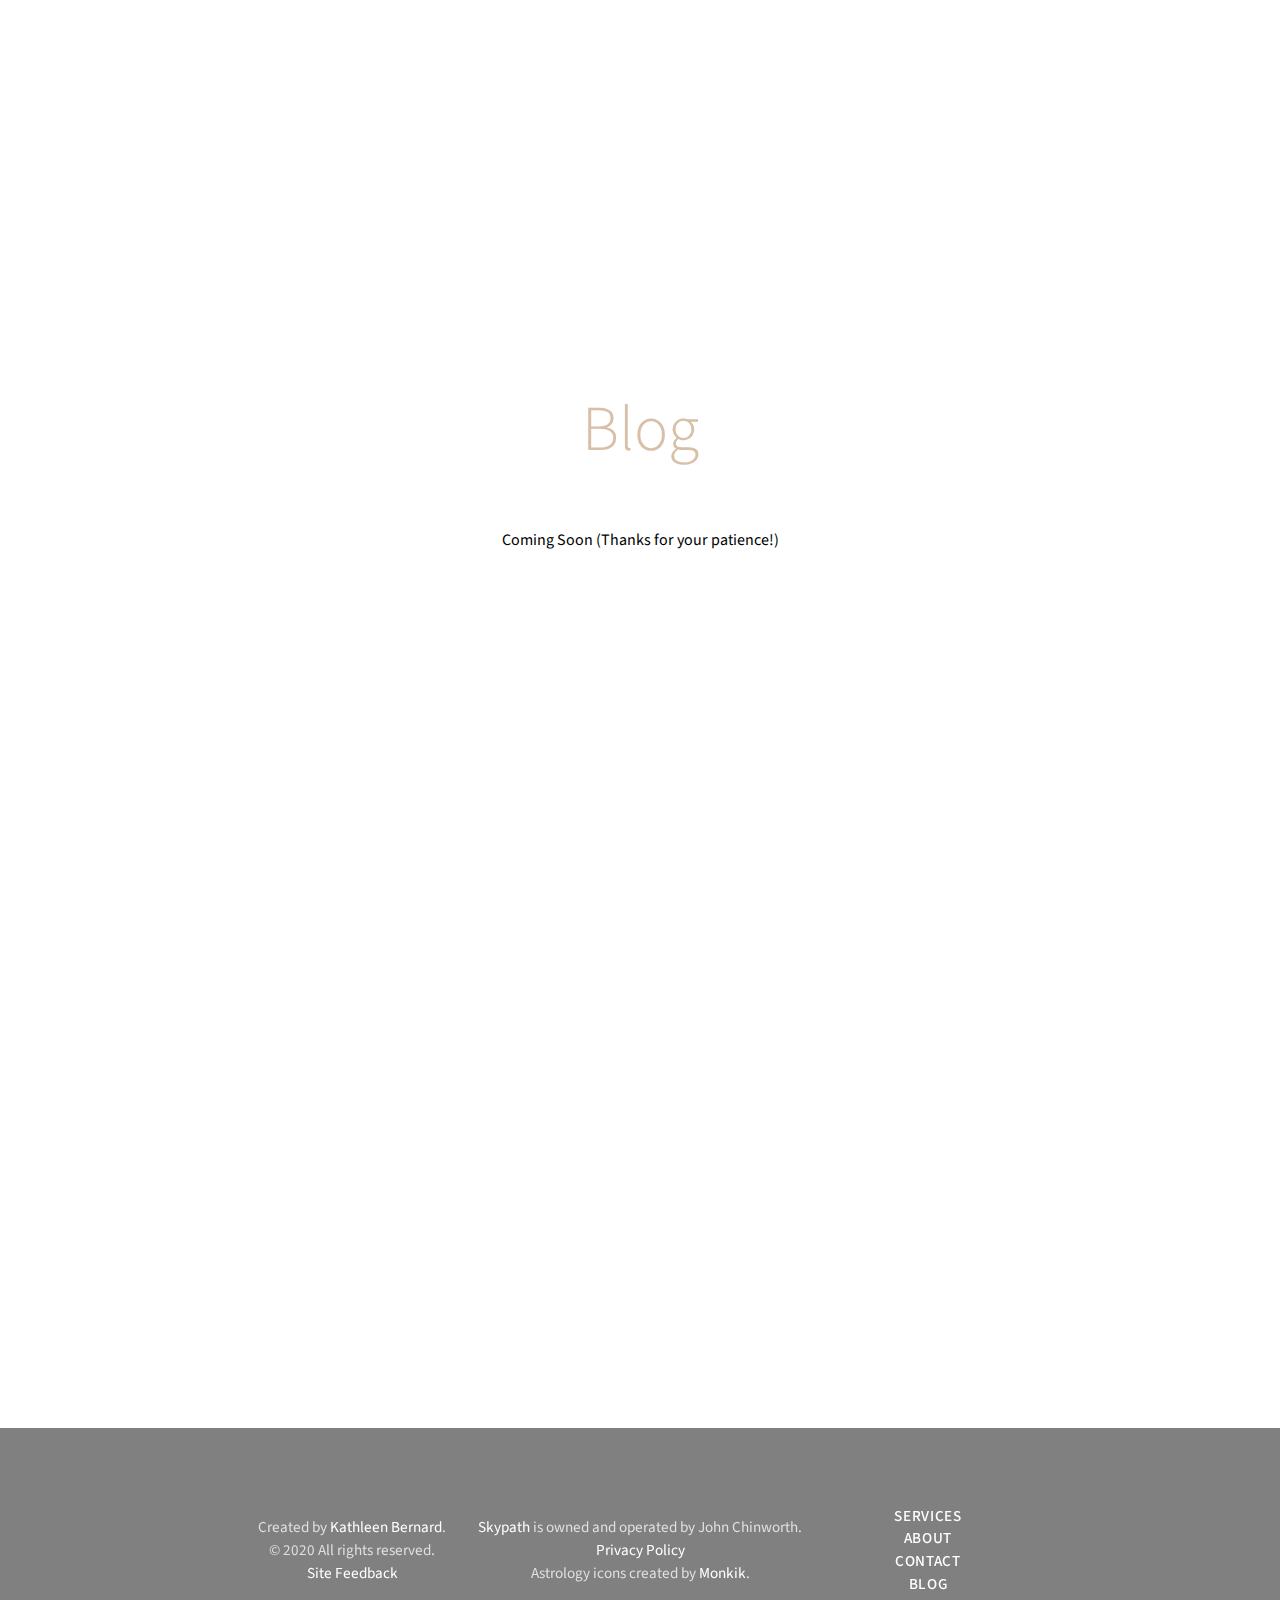
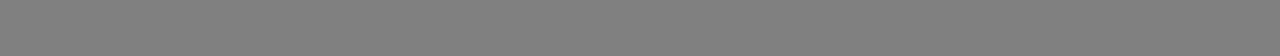
<file: blog/index.html>
<html>
  <head>
    <link href="https://fonts.googleapis.com/css2?family=Noto+Sans+JP:wght@100;400;700&family=Ubuntu+Condensed&display=swap" rel="stylesheet">
    <link href="https://fonts.googleapis.com/css2?family=Noto+Sans+JP:wght@100;400;700&family=Satisfy&family=Source+Sans+Pro:ital,wght@0,300;0,400;1,300;1,600;1,700&family=Ubuntu+Condensed&display=swap" rel="stylesheet">
    <link rel="stylesheet" href="../stylesheet.css" type="text/css" media="all">
    <title>Blog | Skypath</title>
    <meta name="viewport" content="width=device-width, initial-scale=1">
    <meta charset="utf-8">
    <link rel="icon" href="https://res.cloudinary.com/dsldlqqsb/image/upload/v1592328283/astrology-icon-four_wpwpls.png">
    <meta property="og:image" content="https://res.cloudinary.com/dsldlqqsb/image/upload/v1593474171/AdobeStock_301500590_pwksqo.jpg"/>
    <meta property="og:type" content="website"/>
    <meta property="og:url" content="https://skypathastro.com"/>
    <meta property="og:title" content="Skypath Astrology"/>
    <meta property="og:description" content="Natal chart readings, path exploration, celestial guidance in Seattle, WA"/>
  </head>
  <body>

    <header>
      
      <div id="contact-title-text-container">
        <div><strong style="justify-self: start; align-self: start; color: white; font-size: 200%;">Skypath</strong></div>
        <nav>
          <ul id="nav-list">
            <li class="nav-list-home"><a href="../index.html" class="link" id="back-link">Back</a></li>
            <li class="nav-list-item"><a href="../index.html#services-heading-text" class="link" id="services-link">Services</a></li>
            <li class="nav-list-item"><a href="../index.html#about-section-container" class="link" id="about-link">About</a></li>
            <li class="nav-list-item"><a href="../contact/index.html" class="link" id="blog-link">Contact</a></li>
        </ul>
      </nav>
    </div>
    </header>
      
<main style="padding: 1rem;">
    <section class="section" id="contact-astrology-introduction">
      <h2 class="page-heading">Blog</h2>
      <div style="text-align: center;">Coming Soon (Thanks for your patience!)</div>
      </div>
    </main>
    
    
    <section class="footer-container-wrapper">
      <div>
        <div id="footer-container">
    <footer>
      <div class="column-1">   
     <div>Created by <a href=# class="footer-reference-link" class="footer-text">Kathleen Bernard</a>.</div>
        <div class="footer-item"> &copy; 2020 All rights reserved.</div>
     <div><a href="https://forms.gle/nAb2CbfJSgqVKpGw7" class="footer-reference-link" id="site-feedback-link" target="_blank" class="footer-text">Site Feedback</a></div> 
      </div><!--end of column 1-->
      <div class="column-2">
        <span class="inline"><a href=# class="footer-reference-link" id="footer-skypath-text">Skypath </a>is owned and operated by John Chinworth.</span>
        <a href="https://www.termsfeed.com/live/e40430ad-a2cb-4436-8c30-00afae45a875" id="privacy-policy-link" class="footer-reference-link" target="_blank">Privacy Policy</a>
        <div class="footer-item">Astrology icons created by <a href="https://www.flaticon.com/authors/monkik" class="footer-reference-link"><span class="footer-text">Monkik</span></a>.
      </div>
      </div> <!--end of column 2-->
      
   <div class="column-3">   
     <div><a href=#services-section class="footer-reference-link">Services</a></div>
     <div><a href=#about-section-container class="footer-reference-link">About</a></div>
     <div><a href=# class="footer-reference-link">Contact</a></div>
     <div><a href=#  class="footer-reference-link">Blog</a></div>
      </div>  <!--end of column 3-->
    </footer>
        </div> <!--end of footer container-->
        </section>
  <script>
          var dib_id = 'UJI8KC1RJBHVM9FTQBNA';
          </script>
          <script src="https://dropinblog.com/js/embed.js"></script>
  </body>
</html>
</file>
<file: stylesheet.css>
.media:hover { /*NEW*/
  filter: opacity(50%);
}

body {
	  font-family: 'source sans pro';
	  font-size: 100%;
	  padding: 0;
	  margin: 0;
	  background-color: white;
	  width: 100vw;
	}

nav {
	  display: flex;
	  position: absolute;
	  flex-direction: row;
	  padding: 0;
	  justify-content: flex-end;
	  align-content: flex-start;
	  font-family: 'source sans pro';
	  line-height: 0.5pt;
	  width: 95vw;
	}
	#nav-list {
	  display: flex;
	  flex-direction: row;
	  text-decoration: none;
	  list-style: none;
	  color: white;
	}
	.link {
	  text-decoration: none;
	  color: inherit;
	  font-weight: 500;
	}
	.nav-list-item {
	  text-transform: uppercase;
	  padding-left: 3rem;
	  padding-right: 8pt;
	  letter-spacing: 0.5pt;
	}

	.nav-list-home {
 	 text-transform: uppercase;
  	padding-left: 3rem;
  	padding-right: 8pt;
  	letter-spacing: 0.5pt;
	}

	#services-link:hover {
	text-shadow: 3px 3px 10px #286DFF, -3px -3px 10px cyan
	}
	#about-link:hover {
	text-shadow: 3px 3px 10px #286DFF, -3px -3px 10px cyan;
	}
	#contact-link:hover {
	text-shadow: 3px 3px 10px #286DFF, -3px -3px 10px cyan;  
	}
	#blog-link:hover {
	text-shadow: 3px 3px 10px #286DFF, -3px -3px 10px cyan;
	}

#back-link:hover {
	text-shadow: 3px 3px 10px #286DFF, -3px -3px 10px cyan;
}
	@keyframes reveal {
	  0% {
	    filter: opacity(0%)
	  }
	  50% {
	    filter: opacity(0%)
	  }
	  to {
	    filter: opacity(100%);
	  }
	}
	.title-text-container {
	  display: grid;
	  margin-left: auto;
	  margin-right: auto;
	  text-align: center;
	  margin-top: auto;
	  margin-bottom: auto;
	  padding: 2rem;
	  max-width: 75vw;
	  justify-content: center;
	}
	.title-text {
	  font-family: 'source sans pro';
	  font-weight: 300;
	  color: white;
	  font-size: 250%;
	  animation-name: quick-reveal;
	  animation-duration: 11s;
	  animation-fill-mode: forwards;
	}

	@keyframes quick-reveal {
		0% {filter: opacity(0%);}
		75% {filter: opacity(0%);}
		100% {filter: opacity(100%);}
	}

#contact-title-text-skypath { /*for title on contact page*/
  font-family: 'source sans pro';
  font-weight: 300;
  color: white;
  font-size: 3.2rem;
  animation-name: none;
  text-align: left;
}
	.subtitle-text {
	  text-shadow: 3px 3px 10px #286DFF, -3px -3px 10px cyan;
	  color: white;
	  line-height: 0.9;
	  margin-bottom: 0;
	}

	.subtitle-text#subtitle-first {
		animation-name: reveal;
		animation-duration: 2s;
		animation-fill-mode: forwards;
	}

	.subtitle-text#subtitle-second {
		animation-name: reveal;
		animation-duration: 6s;
		animation-fill-mode: forwards;
	}

	#title-grid {
	  display: grid;
	  grid-template-columns: 1fr 1fr 1fr;
	  font-size: 1.1rem;
	  font-family: 'source sans pro';
	  color: white;
	  font-weight: 300;
	  justify-content: center;
	  justify-self: center;
	  align-items: center;
	  text-transform: uppercase;
	  max-width: 50vw;
	}
	#cell-1 { /**not in use**/
	  animation-name: reveal;
	  animation-duration: 10s;
	  border-right: solid;
	  padding-left: 5px;
	  padding-right: 0.5rem;
	  border-width: 1px;
	}
	#cell-2 {
	  animation-name: reveal;
	  animation-duration: 9s;
	  padding-left: 5px;
	  padding-right: 5px;
	  border-width: 1px;
	}
	#cell-3 { /**not in use**/
	  padding-left: 5px;
	  padding-right: 5px;
	  animation-name: reveal;
	  animation-duration: 10s;
	}
.hero-section-container {
	  display: flex;
	  background-image: url("https://res.cloudinary.com/dsldlqqsb/image/upload/v1593474171/AdobeStock_301500590_pwksqo.jpg");
	  padding: 0;
	  margin: 0;
	  background-size: cover;
	  align-items: center;
	  background-position: 0% 0%;
	  background-attachment: fixed;
	  height: auto;
	  min-height: 100vh;
	  animation-name: background;
	  animation-duration: 60s;
	  animation-fill-mode: forwards;
	  animation-iteration-count: infinite;
	}

.small-hero-section-container { /*NEW*/
	display: flex;
background-image: url("https://res.cloudinary.com/dsldlqqsb/image/upload/v1593474171/AdobeStock_301500590_pwksqo.jpg");
padding: 0;
margin: 0;
background-size: cover;
align-items: center;
background-position: 0% 0%;
background-attachment: fixed;
height: auto;
min-height: 50vh;
animation-name: background;
animation-duration: 60s;
animation-fill-mode: forwards;
animation-iteration-count: infinite;
}

#contact-title-text-container {
display: grid;
grid-template-columns: 1fr 2fr;
text-align: left;
padding: 0 1rem 0 1rem;
background-image: url("https://res.cloudinary.com/dsldlqqsb/image/upload/v1593474171/AdobeStock_301500590_pwksqo.jpg");
background-size: cover;
background-position: 0% 0%;
background-attachment: fixed;
height: 35vh;
width: 100vw;
}
	}

	@keyframes background {
	  0% {
	    background-position: 0% 50%;
	  }
	  100% {
	    background-position: 50% 80%;
	  }
	}
	
	.section {
	  min-height: 100vh;
    margin-left: 15vw;
    margin-right: 15vw;
	}

.section-no-padding { /*NEW*/
  margin-left: 0;
	margin-right: 0;
}
	
	h2 {
	  font-family: 'source sans pro';
	  font-size: 2.7rem;
	  font-weight: 300;
	  color: #D8C0A8;
	  text-align: center;
	}
	
	h3 { /*headings on service tiles, questions in intro section, and contact button*/
	  text-align: center;
	  font-family: 'source sans pro';
	  font-size: 1.2rem;
	  font-weight: 700;
	  letter-spacing: 0.5pt;
	  text-transform: uppercase;
	  color: black;
	  padding-top: 0.2rem;
	  padding-bottom: 0.2rem;
	  margin-top: 0;
	  margin-bottom: 0;
	}

#astrology-intro-heading-text {
	size: 200%;
	font-family: 'source sans pro';
	font-size: 4rem;
	font-weight: 700;
	color: #2b353a;
	text-align: right;
	height: 100%;
	align-self: center;

}

#astrology-can-list {
	display: grid;
	justify-content: center;
	align-content: center;
}

#contact-astrology-services-text {
  font-size: 2.7rem;
}

	#title-text-skypath {
	  font-size: 5.5rem;
	}

	.intro-text { /*paragraphs at beginning of service section and list on contact page */
	  text-align: left;
	  font-family: 'source sans pro';
	  font-weight: 500;
	  color: #2b353a;
	}

	.add-padding {
	  padding: 0 2rem 0 2rem;
	}

	main {
		background-color: white;
	}

	#astrology-introduction {
		display: block;
		margin-top: 30vh;
		margin-bottom: 30vh;
		background-color: white;
		max-width: 100%;
		
	}

	#contact-astrology-introduction {
		display: block;
		margin-top: 1rem;
		margin-bottom: 1rem;
		background-color: white;
		max-width: 95vw;
	}

	#intro-grid {
		display: grid;
		grid-template-columns: 1fr 1fr;
		grid-template-rows: 1fr;
		justify-content: center;
		align-content: space-around;
		height: 50vh;
		grid-gap: 1rem;
		max-width: 95vw;
	}

	.left-align {
	  text-align: left;
	}

	.square-list {
	list-style: upper-roman;
	  line-height: 3rem;
	  padding: 0 0 0 0.75rem;
	}

	.contact-list {
		line-height: 1.1rem;
	}

	.service-details-list {
	  font-family: 'source sans pro';
	  font-weight: 300;
	}
	.custom-bullet-list {
	  list-style-type: upper-roman;
	  padding-left: 0.5rem;
	  padding-right: 0.5rem;
	  margin-left: 0.5rem;
	  margin-right: 0.5rem;
	  padding-top: 0.5rem;
	  padding-bottom: 0.5rem;
	}
	.icon-container {
	  display: grid;
	  justify-items: center;
	}
	.services-icon {
	  margin: 0.5rem;
	}
	#services-section {
	  display: flex;
	  flex-direction: column;
	  align-content: center;
	  justify-content: center;
	  height: auto;
	}

	#services-container {
	  width: 100vw;
	  justify-content: center;
	  flex-wrap: wrap;
	  display: flex;
	  flex-direction: row;
	  padding: 10rem 0 10rem 0;
	  background-image: url("https://res.cloudinary.com/dsldlqqsb/image/upload/v1594250446/beach-photo-edit_ztjn3m.png");
	  background-attachment: fixed;
	  background-size: cover;
	}

	#services-heading-text {
		size: 4rem;
		text-align: left;
		color: #D8C0A8;
	}

	.page-heading {
		font-size: 4rem;
		text-align: center;
		color: #D8C0A8;
	}
	
	.services-tile {
	  display: grid;
	  grid-template-rows: auto 10% 10% 45% auto;
	  margin: 1rem;
	  min-width: 320px;
	  max-width: 320px;
	  background-color: #F8F7F3;
	  border-radius: 10px;
	  border-style: double;
	  border-color: black;
	  border-width: 5px;
	}

	.tile-intro {
	  margin-left: 1rem;
	  margin-right: 1rem;
	  padding-top: 0.3rem;
	  padding-left: 0rem;
	  padding-right: 0rem;
	  padding-bottom: 1rem;
	  color: #2b353a;
	  text-align: center;
	  font-family: 'source sans pro';
	  font-weight: 500;
	  border-top: solid;
	  border-width: 1px;
	  font-style: italic;
	}
	.service-inner-grid {
	  display: grid;
	  grid-template-rows: 1fr;
	  align-items: center;
	}
	.pricing-text {
	  display: grid;
	  justify-self: center;
	  align-self: end;
	  font-family: 'source sans pro';
	  font-size: 1.2rem;
	  font-weight: 700;
	  color: black;
	  margin: 1rem;
	  padding-top: 1rem;
	  padding-bottom: 1rem;
	}
	

	/***********************************************/

	#about-heading-text {
		text-align: left;
		font-size: 3rem;
	}

	#about-section-container {
	  display: grid;
	  grid-template-columns: 1fr 2fr;
	  grid-template-rows: auto;
	  grid-gap: 1rem;
	  height: auto;
	  background-color: #F8F7F3;
	  padding-left: 2rem;
	  padding-right: 2rem;
	}
	#photo-container {
		justify-self: center;
		align-self: start;
	}

#inner-container {
	justify-self: center;
}

.image-resize {
    height: auto;
    width: 100%; /*100% of parent container*/
    max-width: 300px;
	}

.photo-caption {
	font-style: italic;
	color: gray;
	font-size: 95%;
}

#bio-text {
	  text-align: left;
	  font-family: 'source sans pro';
	  font-size: 1rem;
	  font-weight: 500;
	  color: #2b353a;
	  padding: 1rem;
	}
	#signature-image {
	  height: 4rem;
	  width: auto;
	  padding: 0 0.5rem 0.5rem 25vw;
	}
	
#small-about-title {
	display: none;
	text-align: left;
}


	.footer-container-wrapper {
	  display: flex;
	  justify-content: center;
	  background-image: url("https://res.cloudinary.com/dsldlqqsb/image/upload/v1593474171/AdobeStock_301500590_pwksqo.jpg");
	  background-size: cover;
	  background-position: 50% 100%;
	  background-attachment: fixed;
	  height: auto;
	  padding-top: 5rem;
	  animation-name: background-2;
	  animation-duration: 60s;
	  animation-fill-mode: forwards;
	  animation-iteration-count: infinite;
	}
	@keyframes background-2 {
	  0% {
	     background-position: 50% 100%;
	  }
	  100% {
	     background-position: 100% 90%;
	  }
	}

.button {
   display: block;
	font-family: 'source sans pro';
    margin: auto auto 4rem auto;
	  text-align: center;
	  background: white;
    filter: opacity(50%);
	  padding: 1rem 2rem 1rem 2rem;
	  width: 280px;
    border-style: solid;
	  border-color: white;
	  border-width: 1px;
	  border-radius: 5px;
}

.button:hover {
	border-color: white;
	filter: opacity(100%);
}

.button-text {
  color: black;
  font-size: 1.2rem;
	letter-spacing: 0.5pt;
	text-transform: uppercase;
}

	#appointment-button {
	}

	#contact-page-link:hover {
	  color: black;
	  background: #D8C0A8;
	}
	#contact-heading-text {
	  visibility: hidden;
	  color: #A8D8D8;
	}

#contact-grid {
	  border-style: solid;
	  border-width: 1px;
	  border-color: #D8C0A8;
	  padding: 1rem;
	  margin-bottom: 1rem;
	}
	
	.social-media-icons:hover {
	 filter: opacity(50%);
	}
	

	#social-media-container {
	   display: grid;
	   width: 250px;
	   grid-template-columns: 1fr 1fr;
	   grid-template-rows: 1fr;
	   grid-gap: 1rem;
	   font-size: 95%;
	   text-align: center;
	   margin-left: auto;
	   margin-right: auto;
	}
	
#instagram-icon, #blog-icon {
    padding-top: 0.625rem;
	  width: 3rem;
	  height: auto;
	  font-size: 90%;
	  border-style: none;
}
	
	.link, .button {
	  text-decoration: none;
	  color: inherit;
	  font-weight: 500;
	}
	.white-small-text { /*NEW - replaces .social-media-text */
	  color: white;
	  text-transform: uppercase;
	  letter-spacing: 0.5pt;
	}

  .black-small-text { /*NEW - replaces .social-media-text */
  color: black;
	  text-transform: uppercase;
	  letter-spacing: 0.5pt;
}

	#footer-container {
	 display: flex;
	 width: 100vw;
	 background-color: black;
	 filter: opacity(50%);
	 margin-top: 2rem;
	 justify-content: center;
	}

	footer {
	  display: grid;
	  grid-auto-flow: column;
	  grid-gap: 0.5rem;
	  align-items: center;
	  justify-content: center;
	  width: 60vw;
	  color: silver;
	  grid-template-columns: 15vw 1fr 15vw;
	  grid-template-rows: 1fr;
	  font-size: 95%;
	  padding: 2rem 1rem 1rem 1rem;
	  line-height: 1.5;
	}
	

	.column-3, .column-2, .column-1 {
	  display: grid;
	  justify-content: center;
	  align-content: center;
	  text-align: center;
	  height: 20vh;
	}
	
	.column-3 {
	  text-transform: uppercase;
	  letter-spacing: 0.5pt;
	  font-weight: 500;
	}
	

	.footer-reference-link {
	  text-decoration: none;
	  color: white;
	}
	

	.footer-reference-link:hover {
	  text-decoration: underline;
	  color: white;
	}
.footer-list-item:hover {
  font-weight: 700;
}
	

	#footer-skypath-text {
	}
	

	.inline {
	  display: inline;
	}
	

	/*****************************XXS screen**************************/
	@media only screen
	and (max-device-width: 375px) {
	     body {
		font-size: 120%;
	}
	#contact-title-text-container {
	display: grid;
	grid-template-columns: 1fr 2fr;
	text-align: left;
	padding: 0 1rem 0 1rem;
	background-image: url("https://res.cloudinary.com/dsldlqqsb/image/upload/v1593474171/AdobeStock_301500590_pwksqo.jpg");
	background-size: cover;
	background-position: 0% 0%;
	background-attachment: fixed;
	height: 40vh;
	width: 100vw;
}

	#intro-grid {
		display: grid;
		grid-template-columns: 1fr;
		grid-template-rows: 1fr 1fr;
		justify-content: center;
		align-content: space-around;
		height: 100vh;
		grid-gap: 1rem;
		max-width: 95vw;
	}

	#astrology-intro-heading-text {
		font-family: 'source sans pro';
		font-size: 3rem;
		font-weight: 700;
		color: #2b353a;
		text-align: right;
		align-self: center;
		padding: 1rem;
	
	}

	.square-list {
		list-style: upper-roman;
		  line-height: 2rem;
		  padding: 0 0 0 0.75rem;
		}

		.contact-list {
			line-height: 1.1rem;
		}
		
#blog-title-text-container {
	display: grid;
	margin: auto auto auto auto;
	text-align: center;
	margin-top: 30vh;
	justify-content: center;
	width: 30vw;
	  text-align: center;
	  padding: 2rem;
	}	
		
	#nav-list {
	  display: flex;
	  align-self: flex-start;
	  flex-direction: column;
	  flex-wrap: wrap;
	  text-decoration: none;
	  list-style: none;
	  color: white;
	  text-align: center;
	}
	
	.nav-list-item {
	  text-transform: uppercase;
	  letter-spacing: 0.5pt;  
	}

#services-link, #about-link, #contact-link, #blog-link, #back-link {
	display: flex;
	background-color: none;
	filter: opacity(80%);
	padding: 1rem;
	margin: 0.5rem 0 0.5rem 0;
	border-style: solid;
	border-color: #D8C0A8;
	border-width: 2px;
	border-radius: 5px;
	justify-content: center;
	}

.hero-section-container {
		display: flex;
		background-image: linear-gradient(black 0%, #6666ff 5%);
		padding: 0;
		margin: 0;
		background-size: 100%;
		align-items: center;
		background-position: center;
		background-attachment: fixed;
		height: 100%;
		width: 100%;	
	  }


.title-text {
	font-family: 'source sans pro';
	font-weight: 300;
	color: white;
	font-size: 250%;
	animation-name: none;
  }

.title-text-container {
	margin-top: 20vh;
}

#astrology-services-text {
	font-size: 1.7rem;
	color: white;
}

#proverb-text {
	font-size: 1rem;
	font-style: italic;
	text-align: right;

}

.nav-list-home {
  text-transform: uppercase;
  padding-left: 3rem;
  padding-right: 8pt;
  letter-spacing: 0.5pt;
}

h2 {
  font-family: 'source sans pro';
  font-weight: 300;
  font-size: 180%;
  color: #D8C0A8;
  align-self: flex-start;
}

.section {
  min-height: 100vh;
  margin-left: 0;
  margin-right: 0;
}

#photo-container {
  display: none;
}
		
#services-container {
	  width: 100vw;
	  justify-content: center;
	  flex-wrap: wrap;
	  display: flex;
	  flex-direction: row;
	  padding: 10rem 0 10rem 0;
	  background-color: #e6e6ff;
	  background-attachment: fixed;
	  background-size: cover;
	}

.button {
   display: block;
    font-family: 'source sans pro';
	margin: auto auto 4rem auto;
	color: transparent;
	  text-align: center;
	  background: white;
    filter: opacity(50%);
	  padding: 1rem 2rem 1rem 2rem;
	  width: 60vw;
    border-style: solid;
	  border-color: white;
	  border-width: 1px;
	  border-radius: 5px;
}

#about-section-container {
	  display: grid;
	  grid-template-columns: 1fr;
}

#small-about-title {
	display: block;
	text-align: left;
	font-size: 3rem;
}

.footer-container-wrapper {
	  display: flex;
	  justify-content: center;
	  background-image: linear-gradient(#6666ff, black);
	  background-size: 100%;
	  background-position: center;
	  background-attachment: fixed;
	  height: auto;
	  padding-top: 5rem;
	}
		
footer {
	  display: grid;
	  grid-auto-flow: column;
	  grid-gap: 0.5rem;
	  align-items: center;
	  justify-content: space-around;
	  width: 100vw;
	  color: silver;
	  grid-template-columns: 1fr 1fr;
	  grid-template-rows: 1fr;
	  font-size: 94%;
	  padding: 2rem 1rem 1rem 1rem;
	  line-height: 1.3;
	}
	

	.column-3, .column-2, .column-1 {
	  display: grid;
	  justify-content: start;
	  align-content: center;
	  text-align: center;
	  height: 20vh;
	  padding: 0.5rem 0 0.5rem;
	}
	

	.column-2 {
		border-left: 1px solid white;
	}

	.column-3 {
	  display: none;
	  text-transform: uppercase;
	  letter-spacing: 0.5pt;
	  font-weight: 500;		
	}
	}

	/******************XS screen*******************/
	@media only screen
	and (min-device-width: 376px)
	and (max-device-width: 480px) {
	     body {
		font-size: 120%;
	}

	#intro-grid {
		display: grid;
		grid-template-columns: 1fr;
		grid-template-rows: 1fr 1fr;
		justify-content: center;
		align-content: space-around;
		height: 100vh;
		grid-gap: 1rem;
		max-width: 95vw;
	}

	#astrology-intro-heading-text {
		font-family: 'source sans pro';
		font-size: 3rem;
		font-weight: 700;
		color: #2b353a;
		text-align: right;
		align-self: center;
		padding: 1rem;
	
	}

	.square-list {
		list-style: upper-roman;
		  line-height: 2rem;
		  padding: 0 0 0 0.75rem;
		}

		.contact-list {
			line-height: 1.1rem;
		}

#blog-hero-section {
		}
		
#blog-title-text-container {
	display: grid;
	margin: auto auto auto auto;
	text-align: center;
	margin-top: 30vh;
	justify-content: center;
	width: 30vw;
	  text-align: center;
	  padding: 2rem;
	}	
		
nav {
	  padding: 0;
	  font-family: 'source sans pro'
	  width: 99vw;
	}

	#nav-list {
	  display: flex;
	  align-self: flex-start;
	  flex-direction: column;
	  flex-wrap: wrap;
	  text-decoration: none;
	  list-style: none;
	  color: white;
	  text-align: center;
	}
	
	.nav-list-item {
	  text-transform: uppercase;
	  letter-spacing: 0.5pt;  
	}

#services-link, #about-link, #contact-link, #blog-link, #back-link {
	display: flex;
	background-color: none;
	filter: opacity(80%);
	padding: 1rem;
	margin: 0.5rem 0 0.5rem 0;
	border-style: solid;
	border-color: #D8C0A8;
	border-width: 2px;
	border-radius: 5px;
	justify-content: center;
	}

	.hero-section-container {
		display: flex;
		background-image: url("https://res.cloudinary.com/dsldlqqsb/image/upload/v1593474171/AdobeStock_301500590_pwksqo.jpg");
		padding: 0;
		margin: 0;
		background-size: contain 100%;
		align-items: center;
		background-position: center;
		background-attachment: fixed;
		height: 100vh;
		width: auto;
		animation-name: background2;
		animation-duration: 60s;
		animation-fill-mode: forwards;
		
	  }

	  @keyframes background2 {
		0% {
		  background-position: 0% 0%;
		}
		100% {
		  background-position: 10% 20%;
		}
	  }

.title-text {
	font-family: 'source sans pro';
	font-weight: 300;
	color: white;
	font-size: 250%;
	animation-name: quick-reveal;
	animation-duration: 4s;
	animation-fill-mode: forwards;
  }

#title-text-skypath {

}

.title-text-container {
	margin-top: 30vh;
}

#astrology-services-text {
	font-size: 1.7rem;
	color: white;
}

#proverb-text {
	font-size: 1rem;
	font-style: italic;
	text-align: right;

}

.nav-list-home {
  text-transform: uppercase;
  padding-left: 3rem;
  padding-right: 8pt;
  letter-spacing: 0.5pt;
}

h2 {
  font-family: 'source sans pro';
  font-weight: 300;
  color: #D8C0A8;
  align-self: flex-start;
}

.section {
  min-height: 100vh;
  margin-left: 0;
  margin-right: 0;
}

#photo-container {
  display: none;
}

.button {
   display: block;
    font-family: 'source sans pro';
	margin: auto auto 4rem auto;
	color: transparent;
	  text-align: center;
	  background: white;
    filter: opacity(50%);
	  padding: 1rem 2rem 1rem 2rem;
	  width: 60vw;
    border-style: solid;
	  border-color: white;
	  border-width: 1px;
	  border-radius: 5px;
}

#about-section-container {
	  display: grid;
	  grid-template-columns: 1fr;
}

#small-about-title {
	display: block;
	text-align: left;
	font-size: 3rem;
}
		
footer {
	  display: grid;
	  grid-auto-flow: column;
	  grid-gap: 0.5rem;
	  align-items: center;
	  justify-content: space-around;
	  width: 100vw;
	  color: silver;
	  grid-template-columns: 1fr 1fr;
	  grid-template-rows: 1fr;
	  font-size: 94%;
	  padding: 2rem 1rem 1rem 1rem;
	  line-height: 1.3;
	}
	

	.column-3, .column-2, .column-1 {
	  display: grid;
	  justify-content: start;
	  align-content: center;
	  text-align: center;
	  height: 15vh;
	  padding: 5px;
	}
	

	.column-2 {
		border-left: 1px solid white;
	}

	.column-3 {
	  display: none;
	  text-transform: uppercase;
	  letter-spacing: 0.5pt;
	  font-weight: 500;		
	}
	}	

	/******************S screen*******************/
	@media only screen
	and (min-device-width: 481px)
	and (max-device-width: 767px) {
		
		body {
		font-size: 110%;
	}

#intro-grid {
	display: grid;
	grid-template-columns: 1fr;
	grid-template-rows: 20vh 1fr;
	align-content: center;
	justify-content: center;
	height: auto;
	grid-gap: 1rem;
	max-width: 75vw;
	margin-left: 10vw;
	}

	#astrology-intro-heading-text {
		font-family: 'source sans pro';
		font-size: 3rem;
		font-weight: 700;
		color: #2b353a;
		text-align: right;
		align-self: center;
		padding: 1rem;
	}

	#astrology-introduction {
		display: block;
		margin-top: 15vh;
		margin-bottom: 15vh;
		background-color: white;
		max-width: 95vw;
	}

	.square-list {
		list-style: upper-roman;
		  line-height: 2rem;
		  padding: 0 0 0 0.75rem;
		}

	.contact-list {
		line-height: 1.2rem;
	}

.section {
  min-height: 100vh;
  margin-left: 0;
  margin-right: 0;
}
		
#photo-container {
  display: none;
}

#about-section-container {
	  display: grid;
	  grid-template-columns: 1fr;
}

#small-about-title {
	display: block;
	font-size: 3rem;
	text-align: left;
}

#astrology-services-text {
	font-size: 1.7rem;
}

#proverb-text {
	font-size: 1rem;
	font-style: italic;
	text-align: right;
}

#footer-container {
	display: flex;
	width: 100vw;
	background-color: black;
	filter: opacity(50%);
	margin-top: 2rem;
	justify-content: center;
   }

footer {
	display: grid;
	grid-auto-flow: column;
	grid-gap: 1rem;
	align-items: start;
	justify-content: space-around;
	width: 95vw;
	color: silver;
	grid-template-columns: 2fr 2fr 1fr;
	font-size: 94%;
	padding: 2rem 1rem 1rem 1rem;
	line-height: 1.2;
	text-align: center;
  }

  .column-3, .column-2, .column-1 {
	display: grid;
	justify-content: start;
	align-content: center;
	text-align: center;
	height: 15vh;
	padding: 1rem;
  }

}
	
	/******************M screen / iPad *******************/
	@media only screen
	And (min-device-width: 768px)
	and (max-device-width: 990px) {
	     body {
		font-size: 105%;
		}
		#astrology-introduction {
			display: block;
			margin-top: 30vh;
			margin-bottom: 15vh;
			background-color: white;
			max-width: 95vw;
		}
	
		#intro-grid {
			display: grid;
			grid-template-columns: 1fr 2fr;
			grid-template-rows: 1fr;
			justify-content: center;
			align-content: space-around;
			height: 50vh;
			grid-gap: 1rem;
			max-width: 95vw;
		}
	
		.left-align {
		  text-align: left;
		}
	
		.square-list {
		list-style: upper-roman;
		  line-height: 2rem;
		  padding: 0 0 0 0.75rem;
		}

		.contact-list {
			line-height: 1.2rem;
		}
	

		#footer-container {
			display: flex;
			width: 100vw;
			background-color: black;
			filter: opacity(50%);
			margin-top: 2rem;
			justify-content: center;
		   }

		footer {
			width: 85vw;
		}

}
	
	/******************L screen*******************/
	
	@media only screen
	And (min-device-width: 991px)
	and (max-device-width: 1199px) {
	     body {
		font-size: 100%;
	}

#small-about-title {
	display: none;
}

.contact-list {
	line-height: 1.2rem;
}

}
	

	/******************XL screen*******************/
	@media only screen
	And (min-device-width: 1200px) {
	     body {
		font-size: 100%;
	}

	.contact-list {
		line-height: 1.2rem;
	}
		
}
</file>
